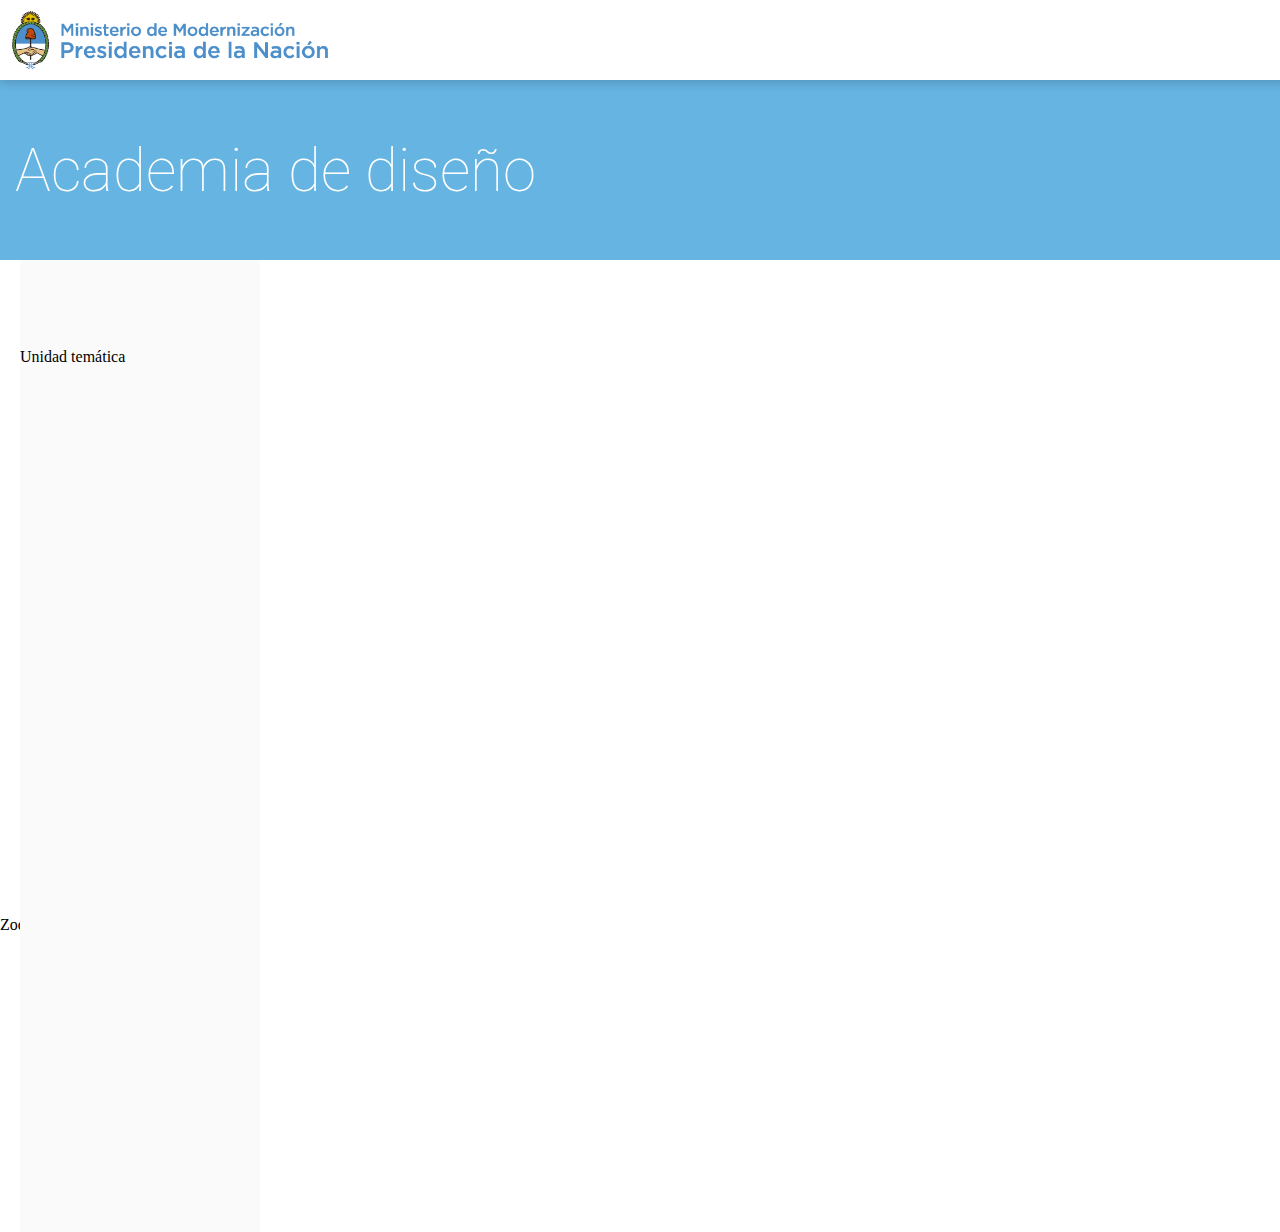
<file: index.html>
<!DOCTYPE html>
<html>

    <head>
        <meta charset="utf-8">
        <title>Academia de diseño</title>
        <link rel="shortcut icon" href="https://argob.github.io/poncho/favicon.ico">
        <script src="http://d3js.org/d3.v3.min.js" charset="utf-8"></script>
        <script src="./js/script2.js"></script>
        <script src="./js/script1.js"></script>
        <link href="https://fonts.googleapis.com/css?family=Roboto:400,500,700,900" rel="stylesheet">
        <link href="https://fonts.googleapis.com/css?family=Roboto+Mono:100,300|Roboto:300,400,500,700,900" rel="stylesheet">
        <link rel="stylesheet" href="./styles/general.css">
    </head>

    <body>
        <!-- header -->
        <div class="header">
            <img class="logo-header" src="./img/logo-ministerio-modernizacion.png" alt="ministerio de modernización">
        </div>
        <!-- banner -->
        <div class="banner">
            <p class="banner-title">Academia de diseño</p>
        </div>
        <!-- D3 graph -->
        <div id="vis"></div>
        <!-- buttons -->
        <div id="buttons-container" class="buttonContainer">
            <p class="button-title">Unidad temática</p>
            <!-- branch one -->
            <!-- <button id="button-two" class="buttonTwo button">Virtual autogestivo (50)</button> -->
            <!-- branch two -->
            <!-- <button id="button-three" class="buttonThree button">Ciclo taller (50)</button> -->
            <!-- branch three -->
            <!-- <button id="button-four" class="buttonFour button">Virtual tutorado (50)</button> -->
            <!-- branch four -->
            <!-- <button id="button-five" class="buttonFive button">Charla inspira (50)</button> -->
            <!-- branch five -->
            <!-- <button id="button-six" class="buttonSix button">Entrenamientos a escala (50)</button> -->
            <!-- branch six -->
            <!-- <button id="button-seven" class="buttonSeven button">Curso largo (50)</button> -->
            <!-- branch seven -->
            <!-- <button id="button-eight" class="buttonEight button">Programa ejecutivo (50)</button> -->
            <!-- branch eight -->
            <!-- <button id="button-nine" class="buttonNine button">Curso corto (50)</button> -->
            <!-- ver todo -->
            <!-- <button id="button-one" class="buttonOne button">Ver todo (240)</button> -->
            <form id="form-container"></form>
        </div>

        <section class="container">
            <div class="row">
                <div class="col-sm-12">
                    <span class="scroll-btn">
                        <span href="#intro">
                            <span class="mouse">
                                <span></span>
                            </span>
                        </span>
                        <p>Zoom</p>
                    </span>
                </div>
            </div>
        </section>

        <!-- SCRIPTS -->
        <!-- jquery scripts -->
        <script src="https://ajax.googleapis.com/ajax/libs/jquery/3.3.1/jquery.min.js"></script>

        <!-- main D3 script -->
        <script src="./js/general.js"></script>
        <!-- SCRIPTS END-->
    </body>

</html>
</file>
<file: styles/general.css>
html {
  display: table;
  margin: 0;
  overflow: hidden;
}

#vis {
  margin-left: 260px;
}

body {
  margin: 0;
}

button {
  border: none;
  background-color: rgba(0, 0, 0, 0);
}

button:active {
  outline: none;
  border: none;
}

button:focus {
  outline: 0;
}

.header {
  position: absolute;
  width: 100%;
  height: 80px;
  background-color: white;
  z-index: 3;
  box-shadow: 0px 2px 10px 0px rgba(0, 0, 0, 0.2);
  display: flex;
  align-items: center;
  padding-left: 10px;
}

.logo-header {
  width: 320px;
}

.banner {
  position: absolute;
  width: 100%;
  top: 80px;
  height: 180px;
  background-color: rgb(102, 180, 226);
  z-index: 2;
  display: flex;
  align-items: center;
  padding-left: 15px;
  color: white;
  font-family: 'Roboto', monospace;
  font-weight: 100;
  font-size: 60px;
}

.banner-title {
}

.buttonContainer {
  position: absolute;
  top: 20px;
  width: 240px;
  height: 100vh;
  padding-top: 312px;
  background-color: rgba(250, 250, 250, 1);
  left: 20px;
  z-index: 1;
}

select {
  position: absolute;
  top: 600px;
}

.button {
  text-align: left;
  position: relative;
  width: 100%;
  z-index: 2;
  color: rgb(118, 118, 121);
  padding-top: 10px;
  padding-bottom: 10px;
  padding-left: 15px;
  font-size: 15px;
  margin-bottom: 10px;
  transition: all ease-in-out 300ms;
  font-family: 'Roboto', monospace;
}

.expand {
  background-color: rgb(228, 228, 228);
  color: rgb(86, 137, 204);
  border: none;
}

.button:hover {
  cursor: pointer;
  background-color: rgb(228, 228, 228);
}

#vis {
  width: 1860px;
  height: 100vh;
}

.node {
  cursor: pointer;
}

.node.leaf {
  cursor: default;
}

.node circle {
  /* fill: lightsteelblue; */
  /* stroke: steelblue; */
  stroke-width: 0px;
}

.node.leaf circle {
  fill: #fff;
}

.node text {
  /* FONT SIZE */
  font-size: 13px;
  font-family: 'helvetica';
  color: black !important;
}

.link {
  fill: none;
  stroke: #ccc;
  stroke-width: 1.5px;
}

#a {
  stroke: red;
}
</file>
